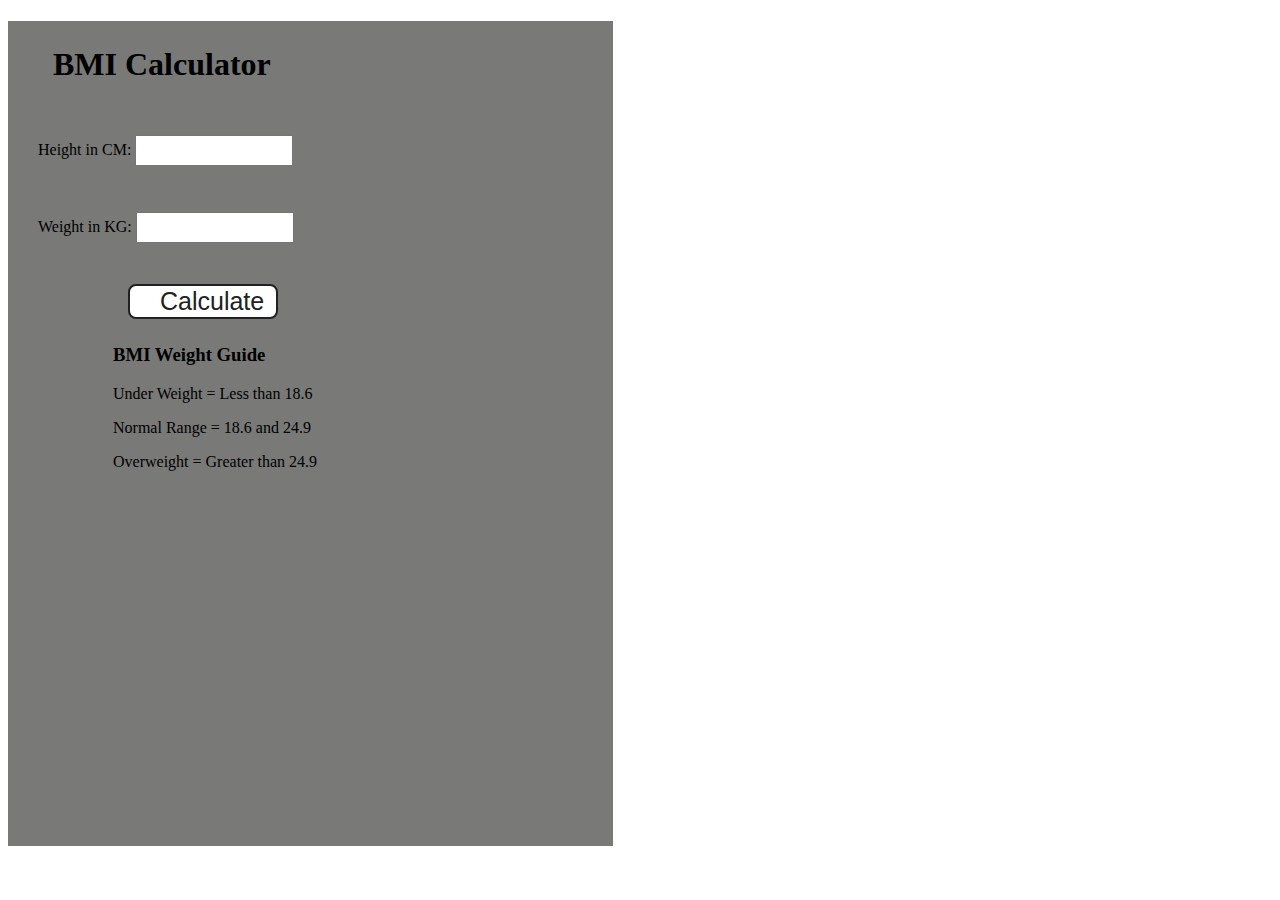
<file: Assignment2/index.html>
<!DOCTYPE html>
<html lang="en">
  <head>
    <meta charset="UTF-8" />
    <meta name="viewport" content="width=device-width, initial-scale=1.0" />
    <meta http-equiv="X-UA-Compatible" content="ie=edge" />
    <link rel="stylesheet" href="style.css" />
    <title>BMI Calculator</title>
  </head>
  <body>
    <div class="container">
      <h1>BMI Calculator</h1>
      <form>
        <p><label>Height in CM: </label><input type="text" id="height" /></p>
        <p><label>Weight in KG: </label><input type="text" id="weight" /></p>
        <button>Calculate</button>
        <div id="results"></div>
        <div id="weight-guide">
          <h3>BMI Weight Guide</h3>
          <p>Under Weight = Less than 18.6</p>
          <p>Normal Range = 18.6 and 24.9</p>
          <p>Overweight = Greater than 24.9</p>
        </div>
      </form>
    </div>
  </body>
  <script src="./js_script.js"></script>
</html>
</file>
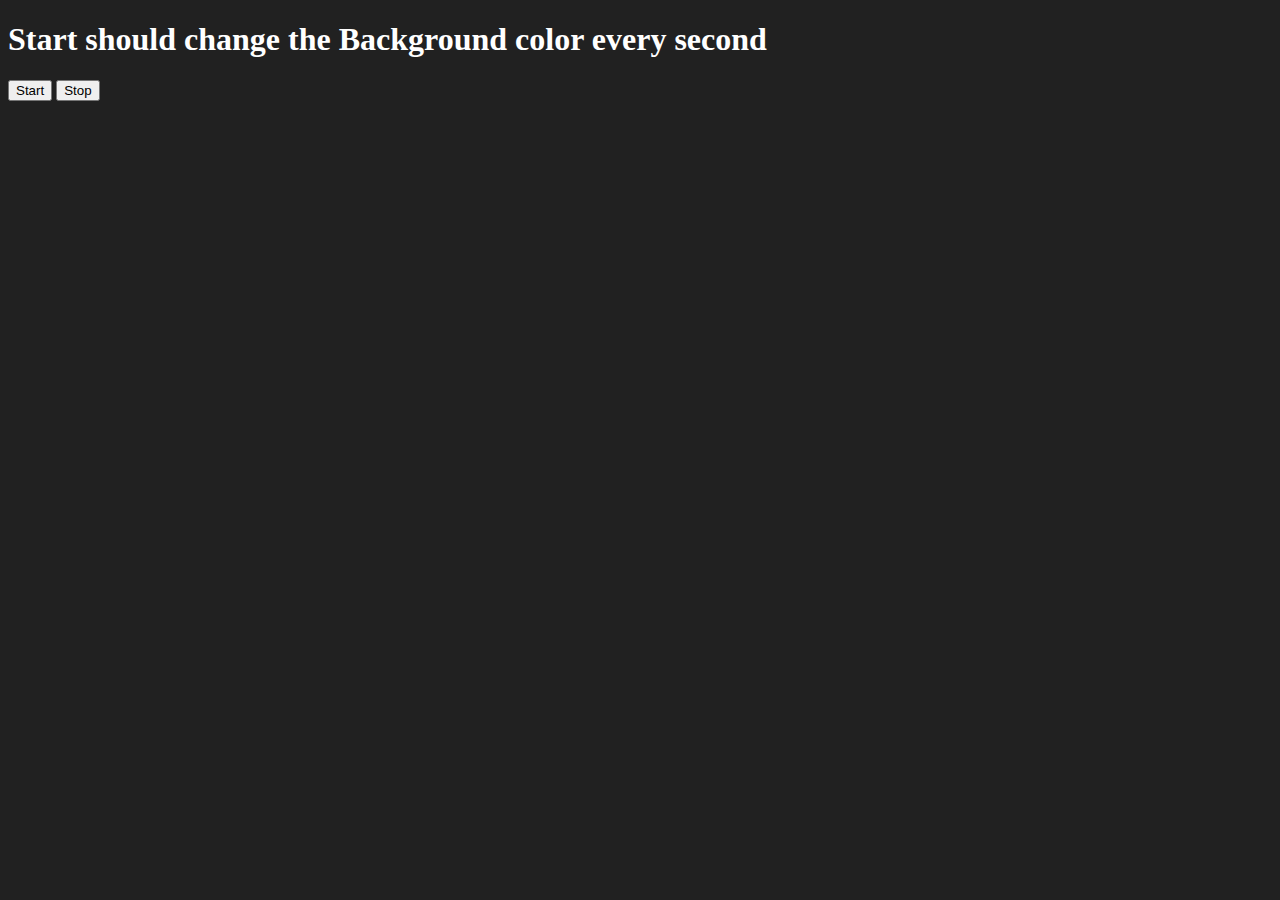
<file: Assignment3/index.html>
<!DOCTYPE html>
<html lang="en">
  <head>
    <meta charset="UTF-8" />
    <meta name="viewport" content="width=device-width, initial-scale=1.0" />
    <meta http-equiv="X-UA-Compatible" content="ie=edge" />
    <title>Background color every second</title>
  </head>
  <body style="background-color: #212121; color: #fff">
    <h1>Start should change the Background color every second</h1>
    <button id="start">Start</button>
    <button id="stop">Stop</button>
    <h3 id="code"></h3>
    <script src="script.js"></script>
  </body>
</html>
</file>
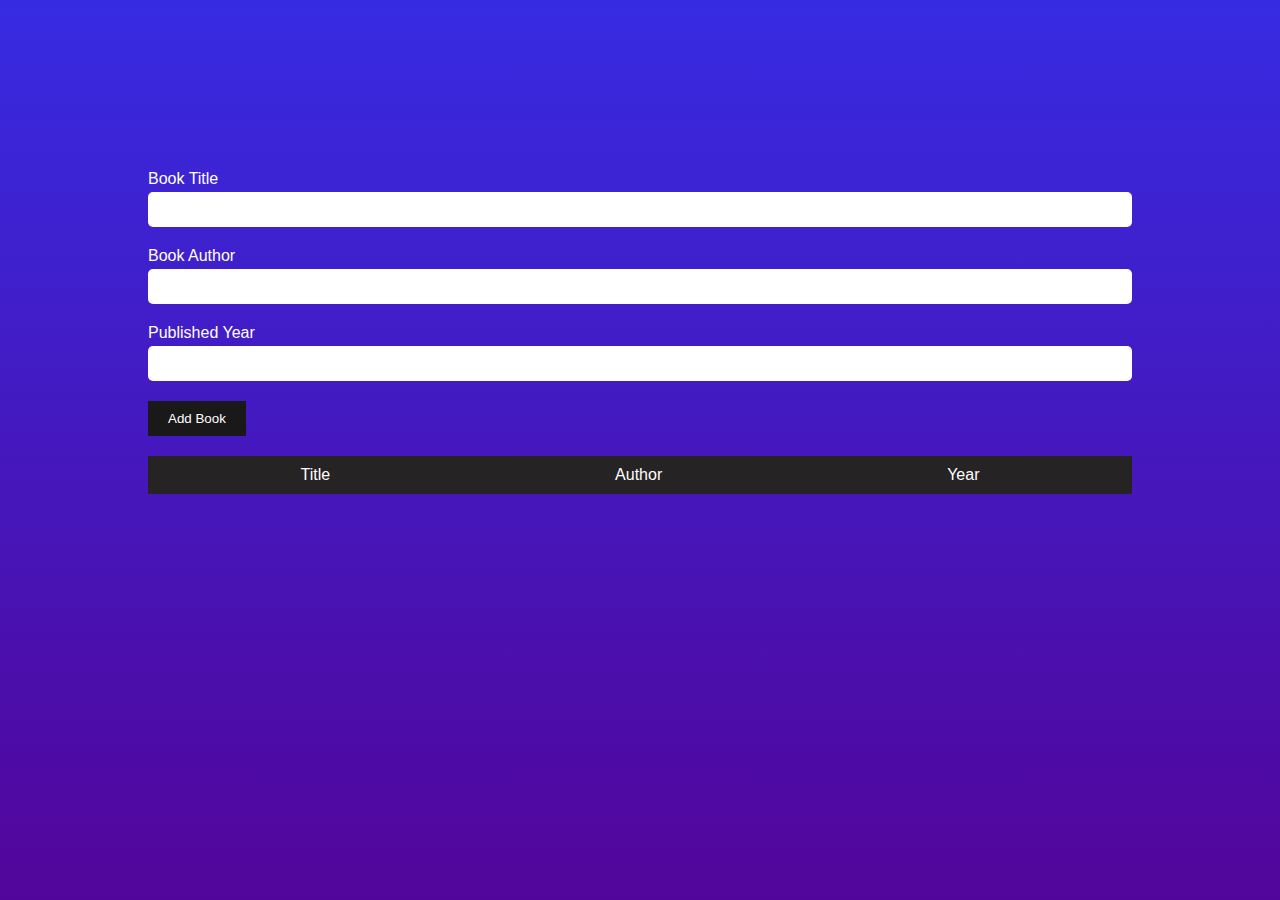
<file: Assignment4/index.html>
<html lang="en">
  <head>
    <meta charset="UTF-8" />
    <meta http-equiv="X-UA-Compatible" content="IE=edge" />
    <meta name="viewport" content="width=device-width, initial-scale=1.0" />
    <title>BookList App</title>
    <link rel="stylesheet" href="style.css" />
  </head>
  <body>
    <section class="container">
      <form id="book-form">
        <div>
          <label for="title">Book Title</label>
          <input type="text" id="title" />
        </div>
        <div>
          <label for="author">Book Author</label>
          <input type="text" id="author" />
        </div>
        <div>
          <label for="year">Published Year</label>
          <input type="number" id="year" />
        </div>
        <button type="submit" class="btn">Add Book</button>
      </form>

      <section class="table">
        <section class="table-section">
          <div>Title</div>
          <div>Author</div>
          <div>Year</div>
        </section>

        <section id="book-list"></section>
      </section>
    </section>

    <script src="script.js"></script>
  </body>
</html>
</file>
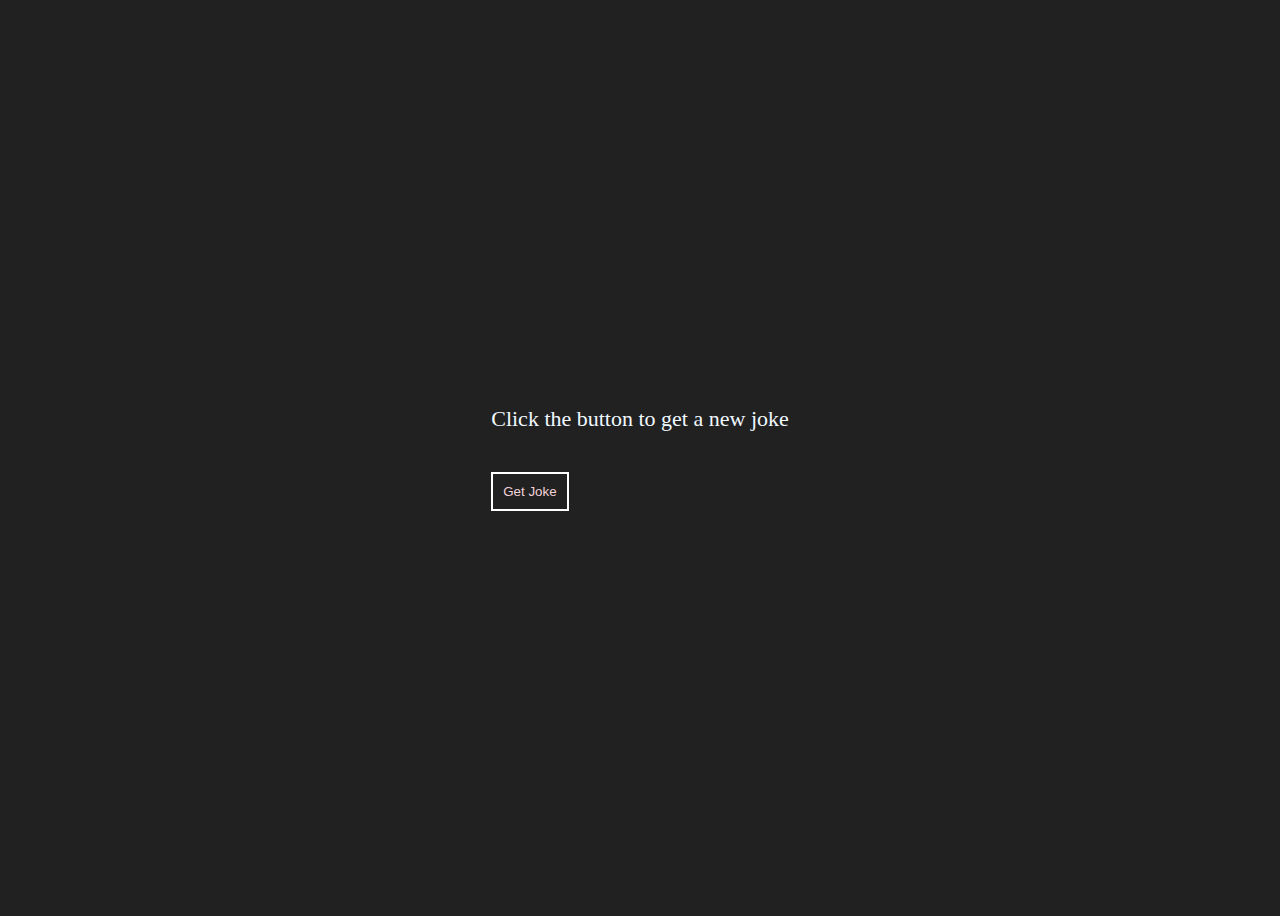
<file: Assignment5/index.html>
<html lang="en">
  <head>
    <meta charset="UTF-8" />
    <meta http-equiv="X-UA-Compatible" content="IE=edge" />
    <meta name="viewport" content="width=device-width, initial-scale=1.0" />
    <title>Chunk Norris</title>
    <link rel="stylesheet" href="style.css" />
  </head>
  <body>
    <section class="container" style="max-width: 75vw;">
      <div id="display-joke">Click the button to get a new joke</div>
      <button class="btn" id="getJoke">Get Joke</button>
    </section>

    <script src="script.js"></script>
  </body>
</html>
</file>
<file: Assignment2/style.css>
.container {
  width: 575px;
  height: 825px;

  background-color: #797978;
  padding-left: 30px;
}
#height,
#weight {
  width: 150px;
  height: 25px;
  margin-top: 30px;
}

#weight-guide {
  margin-left: 75px;
  margin-top: 25px;
}

#results {
  font-size: 35px;
  margin-left: 90px;
  margin-top: 20px;
  color: rgb(241, 241, 241);
}

button {
  width: 150px;
  height: 35px;
  margin-left: 90px;
  margin-top: 25px;
  background-color: #fff;
  padding: 1px 30px;
  border-radius: 8px;
  color: #212121;
  text-decoration: none;
  border: 2px solid #212121;

  font-size: 25px;
}

h1 {
  padding-left: 15px;
  padding-top: 25px;
  
}
</file>
<file: Assignment4/style.css>
* {
  padding: 0;
  margin: 0;
  box-sizing: border-box;
}

body {
  background-color: #080809;
  background: linear-gradient(rgb(55, 43, 226), rgb(82, 5, 154));
  display: flex;
  flex-direction: column;
  justify-content: center;
  align-items: center;
  height: 100vh;
  font-family: sans-serif;
}

.container {
  width: 80%;
  height: 600px;
  padding: 20px;
  color: white;
  position: relative;
}

input {
  width: 100%;
  padding: 10px;
  margin-top: 4px;
  margin-bottom: 20px;
  outline: none;
  border: none;
  border-radius: 5px;
}

.table {
  background: #252323;
  width: 100%;
}

.table-section {
  display: flex;
  justify-content: space-around;
  padding: 10px;
}

#book-list {
  display: flex;
  flex-direction: column;
  list-style: none;
  overflow: hidden;
  word-wrap: break-word;
  background: #fff;
  color: #000;
}

#book-list > section {
  display: flex;
  align-items: center;
  text-align: center;
  justify-content: space-around;
  border-bottom: 1px solid #ccc;
  padding: 10px;
}

.btn {
  background: #1a1919;
  border: none;
  color: #fff;
  margin-bottom: 20px;
  padding: 10px 20px;
  cursor: pointer;
}
</file>
<file: Assignment5/style.css>
body {
  background-color: #212121;
  color: aliceblue;
  height: 100vh;
  display: flex;
  flex-direction: column;
  justify-content: center;
  align-items: center;
}

#display-joke {
  font-size: 22px;
  font-family: 'Playfair Display', serif;
}

.btn {
  padding: 10px;
  margin-top: 40px;
  border: none;
  background: transparent;
  border-bottom: 1px solid rgb(234, 205, 210);
  color: #f3d2d9;
  cursor: pointer;
  border: 2px solid white;
}
</file>
